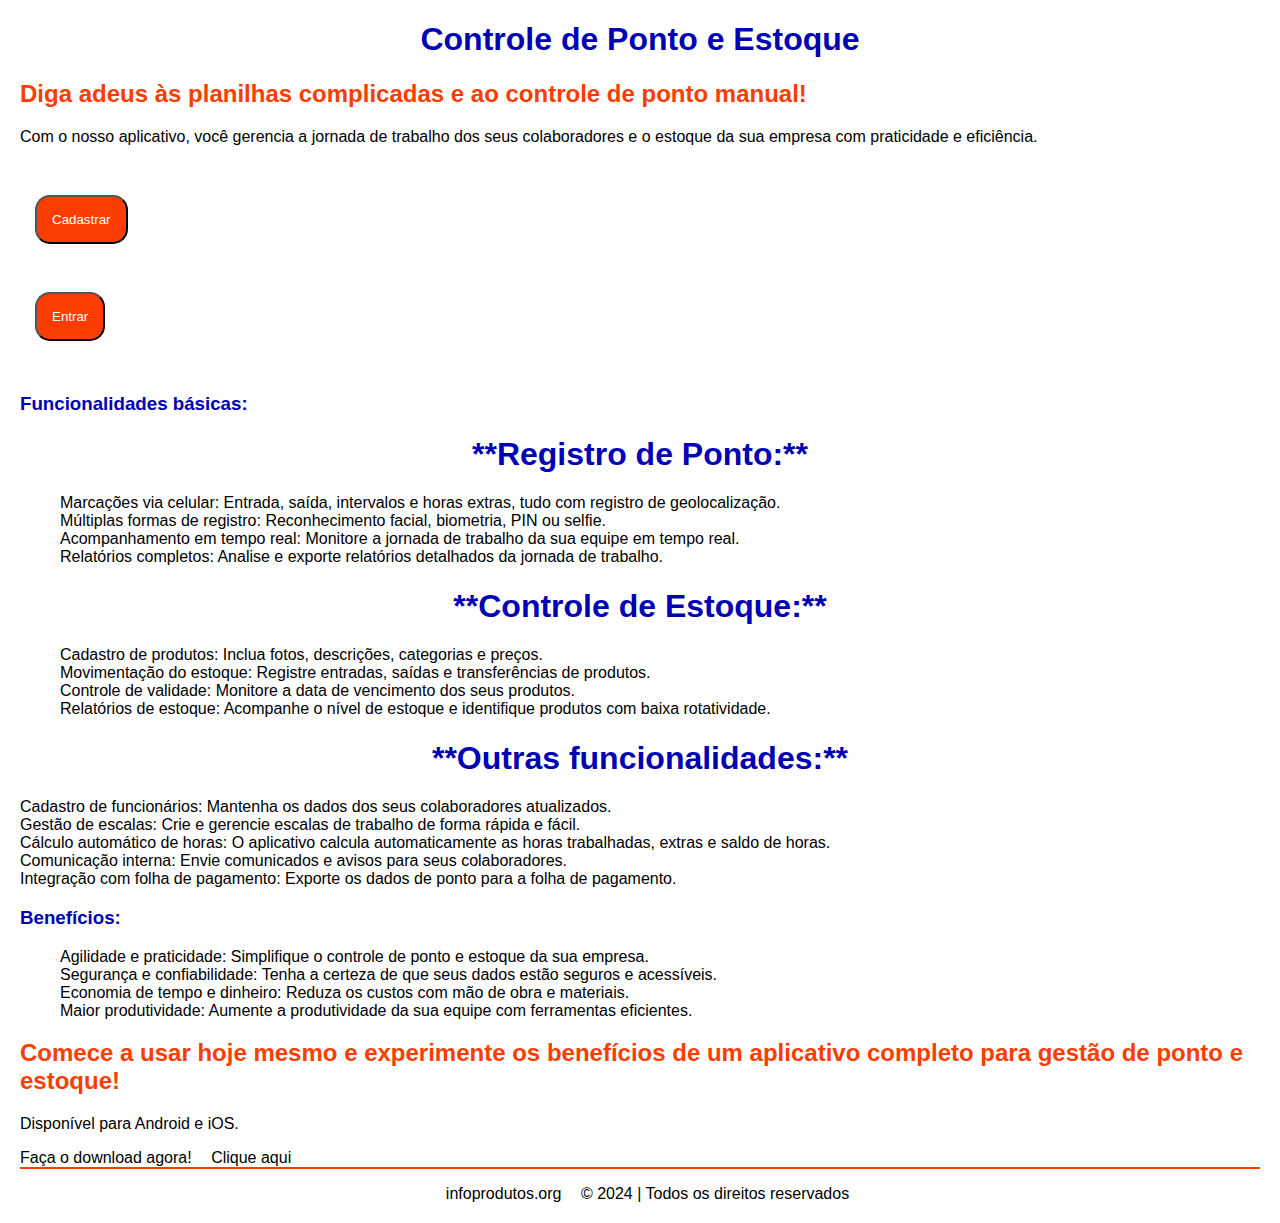
<file: index.html>
<!DOCTYPE html>
<html lang="pt-br">

<head>
    <meta charset="UTF-8">
    <meta name="viewport" content="width=device-width, initial-scale=1.0">
    <link rel="shortcut icon" href="static/iconeContratante.png" type="image/x-icon">
    <title>Controle de Ponto e Estoque</title>
    <link rel="stylesheet" href="./static/style.css">
</head>

<body>
    <main>
        <h1>Controle de Ponto e Estoque</h1>
        <section id="introducao">
            <h2>
                Diga adeus às planilhas complicadas e ao controle de ponto manual!
            </h2>
            <p>
                Com o nosso aplicativo, você gerencia a jornada de trabalho dos seus colaboradores e o estoque da
                sua empresa com praticidade e eficiência.
            </p>
            <a href="https://maper.info/29j736">
                <button>
                    Cadastrar
                </button>
            </a>
            <a href="templates/submit.html">
                <button>
                    Entrar
                </button>
            </a>
        </section>
        </div>
        <section id="funcionalidades">
            <h3>Funcionalidades básicas:</h3>
            <h1>**Registro de Ponto:**</h1>
            <ul>
                <li>Marcações via celular: Entrada, saída, intervalos e horas extras, tudo com registro de
                    geolocalização.</li>
                <li>Múltiplas formas de registro: Reconhecimento facial, biometria, PIN ou selfie.</li>
                <li>Acompanhamento em tempo real: Monitore a jornada de trabalho da sua equipe em tempo real.</li>
                <li>Relatórios completos: Analise e exporte relatórios detalhados da jornada de trabalho.</li>
            </ul>
            <h1>**Controle de Estoque:**</h1>
            <ul>
                <li>Cadastro de produtos: Inclua fotos, descrições, categorias e preços.</li>
                <li>Movimentação do estoque: Registre entradas, saídas e transferências de produtos.</li>
                <li>Controle de validade: Monitore a data de vencimento dos seus produtos.</li>
                <li>Relatórios de estoque: Acompanhe o nível de estoque e identifique produtos com baixa rotatividade.
                </li>
            </ul>
            <h1>**Outras funcionalidades:**</h1>

            <li>Cadastro de funcionários: Mantenha os dados dos seus colaboradores atualizados.</li>
            <li>Gestão de escalas: Crie e gerencie escalas de trabalho de forma rápida e fácil.</li>
            <li>Cálculo automático de horas: O aplicativo calcula automaticamente as horas trabalhadas, extras e saldo
                de horas.</li>
            <li>Comunicação interna: Envie comunicados e avisos para seus colaboradores.</li>
            <li>Integração com folha de pagamento: Exporte os dados de ponto para a folha de pagamento.</li>
        </section>
        <section id="beneficios">
            <h3>Benefícios:</h3>
            <ul>
                <li>Agilidade e praticidade: Simplifique o controle de ponto e estoque da sua empresa.</li>
                <li>Segurança e confiabilidade: Tenha a certeza de que seus dados estão seguros e acessíveis.</li>
                <li>Economia de tempo e dinheiro: Reduza os custos com mão de obra e materiais.</li>
                <li>Maior produtividade: Aumente a produtividade da sua equipe com ferramentas eficientes.</li>
            </ul>
        </section>
        <section id="chamada-acao">
            <h2>Comece a usar hoje mesmo e experimente os benefícios de um aplicativo completo para gestão de ponto e
                estoque!</h2>
            <p>Disponível para Android e iOS.</p>
            Faça o download agora! <a href="https://maper.info/29j736">Clique aqui</a>
        </section>
        <footer>
            <p><a href="https://pablo-kennediy.github.io/curriculo/">infoprodutos.org</a> &copy; 2024 | Todos os
                direitos
                reservados</p>
        </footer>
    </main>

</body>

</html>
</file>
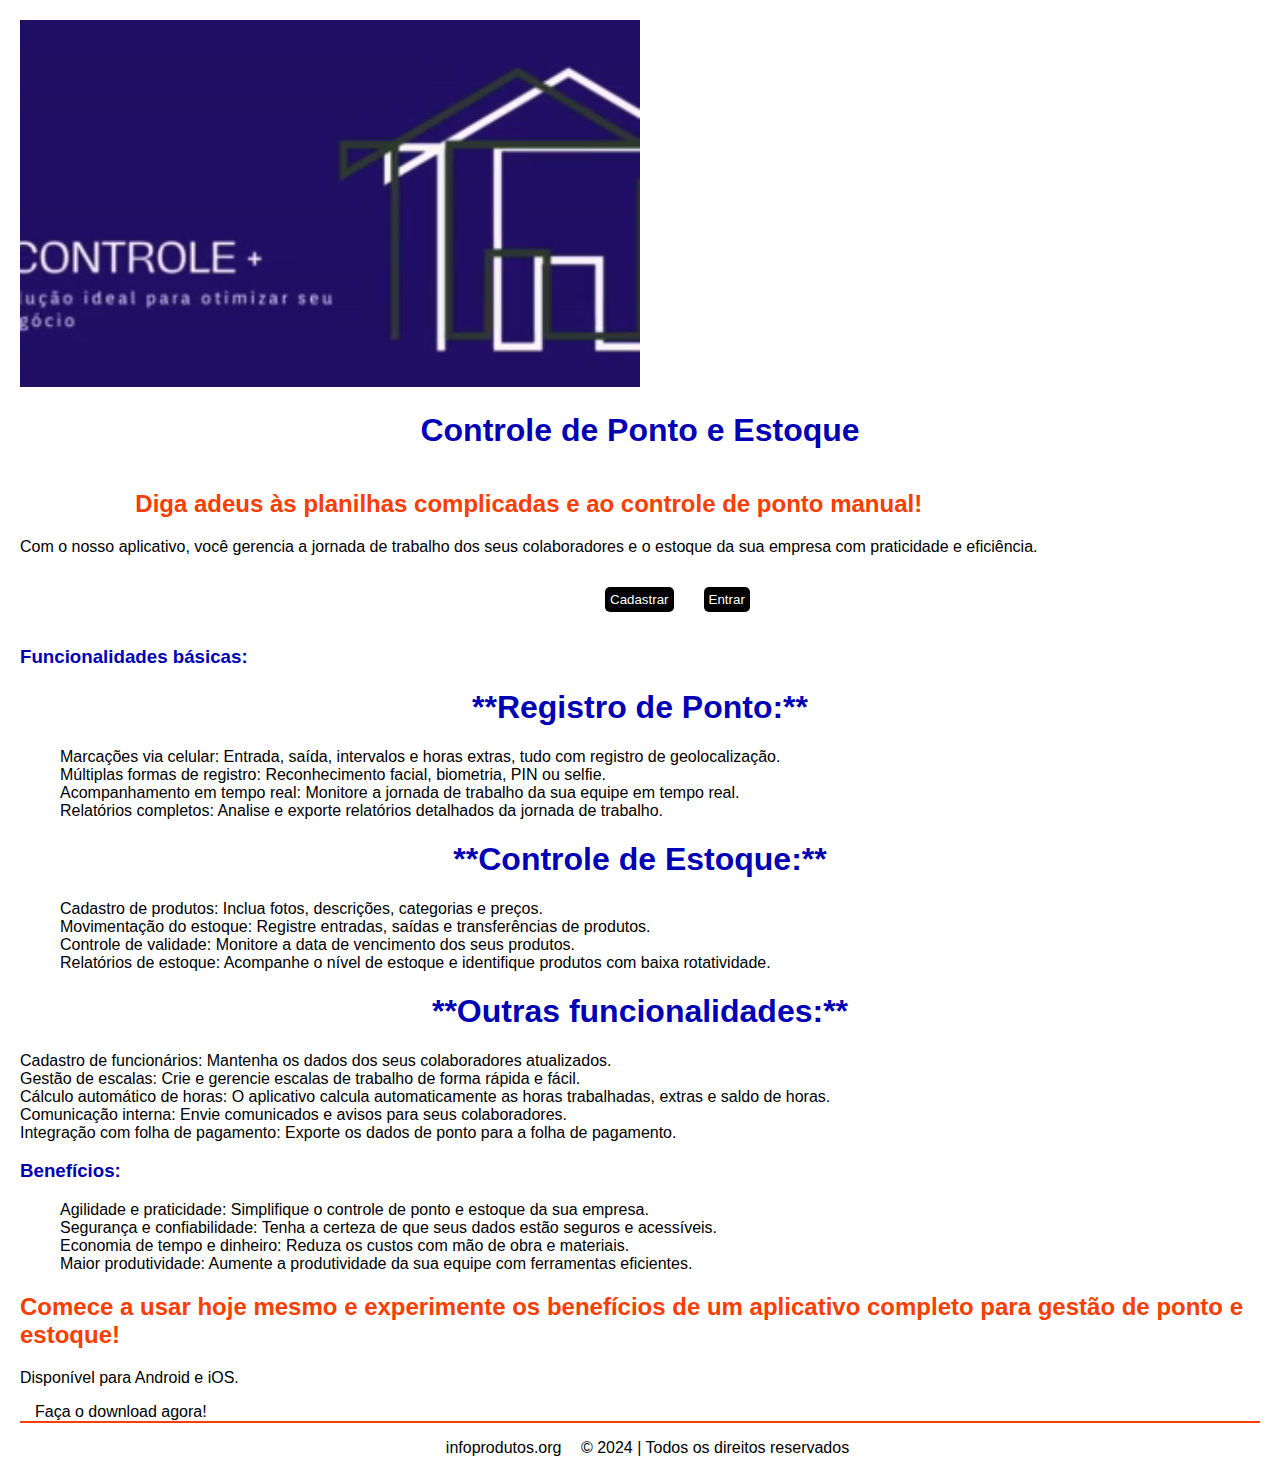
<file: templates/index.html>
<!DOCTYPE html>
<html lang="pt-br">

<head>
    <meta charset="UTF-8">
    <meta name="viewport" content="width=device-width, initial-scale=1.0">
    <link rel="shortcut icon" href="../static/logoCONTROLE +.png" type="image/x-icon">
    <title>Controle de Ponto e Estoque</title>
    <link rel="stylesheet" href="../static/style.css">
</head>

<body>
    <video src="../static/CONTROLE +.mp4" loop autoplay muted></video>

    <header>
        <h1>Controle de Ponto e Estoque</h1>
        <div class="flex">
            <section id="introducao">
                <h2>Diga adeus às planilhas complicadas e ao controle de ponto manual!</h2>
                <p>Com o nosso aplicativo, você gerencia a jornada de trabalho dos seus colaboradores e o estoque da sua
                    empresa com praticidade e eficiência.</p>
            </section>
        </div>
        <form id="formindex" action="submit.html" method="post">
            <input type="submit" name="cadastrar" value="Cadastrar">
            <input type="submit" name="logar" value="Entrar">
        </form>
    </header>
    <main>
        <section id="funcionalidades">
            <h3>Funcionalidades básicas:</h3>
            <h1>**Registro de Ponto:**</h1>
            <ul>
                <li>Marcações via celular: Entrada, saída, intervalos e horas extras, tudo com registro de
                    geolocalização.</li>
                <li>Múltiplas formas de registro: Reconhecimento facial, biometria, PIN ou selfie.</li>
                <li>Acompanhamento em tempo real: Monitore a jornada de trabalho da sua equipe em tempo real.</li>
                <li>Relatórios completos: Analise e exporte relatórios detalhados da jornada de trabalho.</li>
            </ul>
            <h1>**Controle de Estoque:**</h1>
            <ul>
                <li>Cadastro de produtos: Inclua fotos, descrições, categorias e preços.</li>
                <li>Movimentação do estoque: Registre entradas, saídas e transferências de produtos.</li>
                <li>Controle de validade: Monitore a data de vencimento dos seus produtos.</li>
                <li>Relatórios de estoque: Acompanhe o nível de estoque e identifique produtos com baixa rotatividade.
                </li>
            </ul>
            <h1>**Outras funcionalidades:**</h1>

            <li>Cadastro de funcionários: Mantenha os dados dos seus colaboradores atualizados.</li>
            <li>Gestão de escalas: Crie e gerencie escalas de trabalho de forma rápida e fácil.</li>
            <li>Cálculo automático de horas: O aplicativo calcula automaticamente as horas trabalhadas, extras e saldo
                de horas.</li>
            <li>Comunicação interna: Envie comunicados e avisos para seus colaboradores.</li>
            <li>Integração com folha de pagamento: Exporte os dados de ponto para a folha de pagamento.</li>
        </section>
        <section id="beneficios">
            <h3>Benefícios:</h3>
            <ul>
                <li>Agilidade e praticidade: Simplifique o controle de ponto e estoque da sua empresa.</li>
                <li>Segurança e confiabilidade: Tenha a certeza de que seus dados estão seguros e acessíveis.</li>
                <li>Economia de tempo e dinheiro: Reduza os custos com mão de obra e materiais.</li>
                <li>Maior produtividade: Aumente a produtividade da sua equipe com ferramentas eficientes.</li>
            </ul>
        </section>
        <section id="chamada-acao">
            <h2>Comece a usar hoje mesmo e experimente os benefícios de um aplicativo completo para gestão de ponto e
                estoque!</h2>
            <p>Disponível para Android e iOS.</p>
            <a href="#">Faça o download agora!</a>
        </section>
        <footer>
            <p><a href="https://pablo-kennediy.github.io/curriculo/">infoprodutos.org</a> &copy; 2024 | Todos os direitos
                reservados</p>
        </footer>
    </main>
   
</body>

</html>
</file>
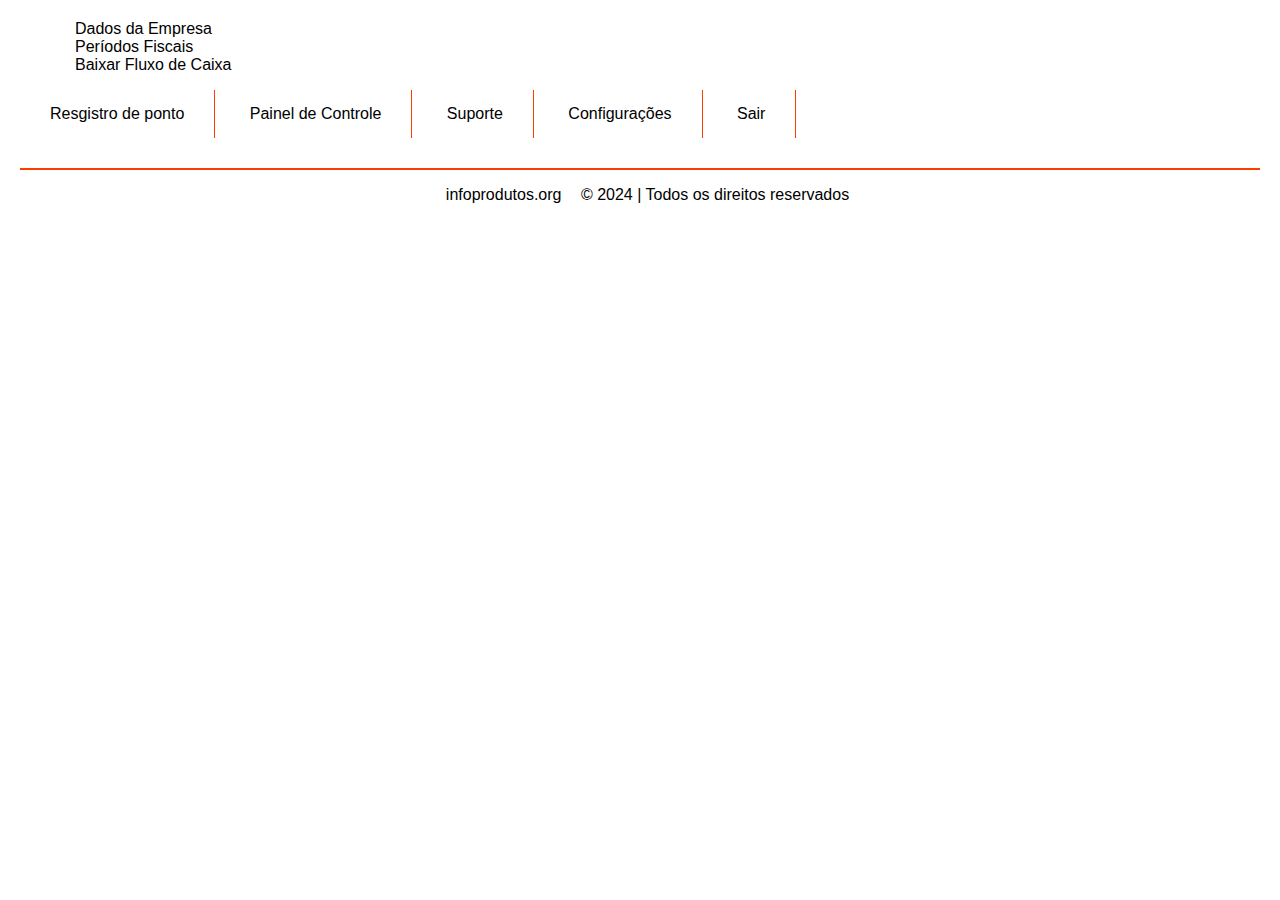
<file: templates/config.html>
<!DOCTYPE html>
<html lang="pr-br">

<head>
    <meta charset="UTF-8">
    <meta name="viewport" content="width=device-width, initial-scale=1.0">
    <link rel="shortcut icon" href="../static/iconeContratante.png" type="image/x-icon">
    <link rel="stylesheet" href="../static/style.css">
    <title>Configurações</title>
</head>

<body>
    <ul>
        <li>
            <a href="perfil.html">
                Dados da Empresa
            </a>
        </li>
        <li>
            <a href="periodosFiscais.html">
                Períodos Fiscais
            </a>
        </li>
        <li>
            <a href="">
                Baixar Fluxo de Caixa
            </a>
        </li>
    </ul>
    <section class="maisfuncao">
        <li>
            <a href="registroDePronto.html">
                Resgistro de ponto
            </a>
        </li>
        <li>
            <a href="painel de controle.html">
                Painel de Controle
            </a>
        </li>
        <li>
            <a href="suporte.html">
                Suporte
            </a>
        </li>
        <li>
            <a href="config.html">
                Configurações
            </a>
        </li>
        <li>
            <a href="../index.html">
                Sair
            </a>
        </li>
    </section>
    <footer>
        <p>
            <a href="https://pablo-kennediy.github.io/curriculo/">infoprodutos.org</a> &copy; 2024 | Todos os
            direitos
            reservados
        </p>
    </footer>
</body>

</html>
</file>
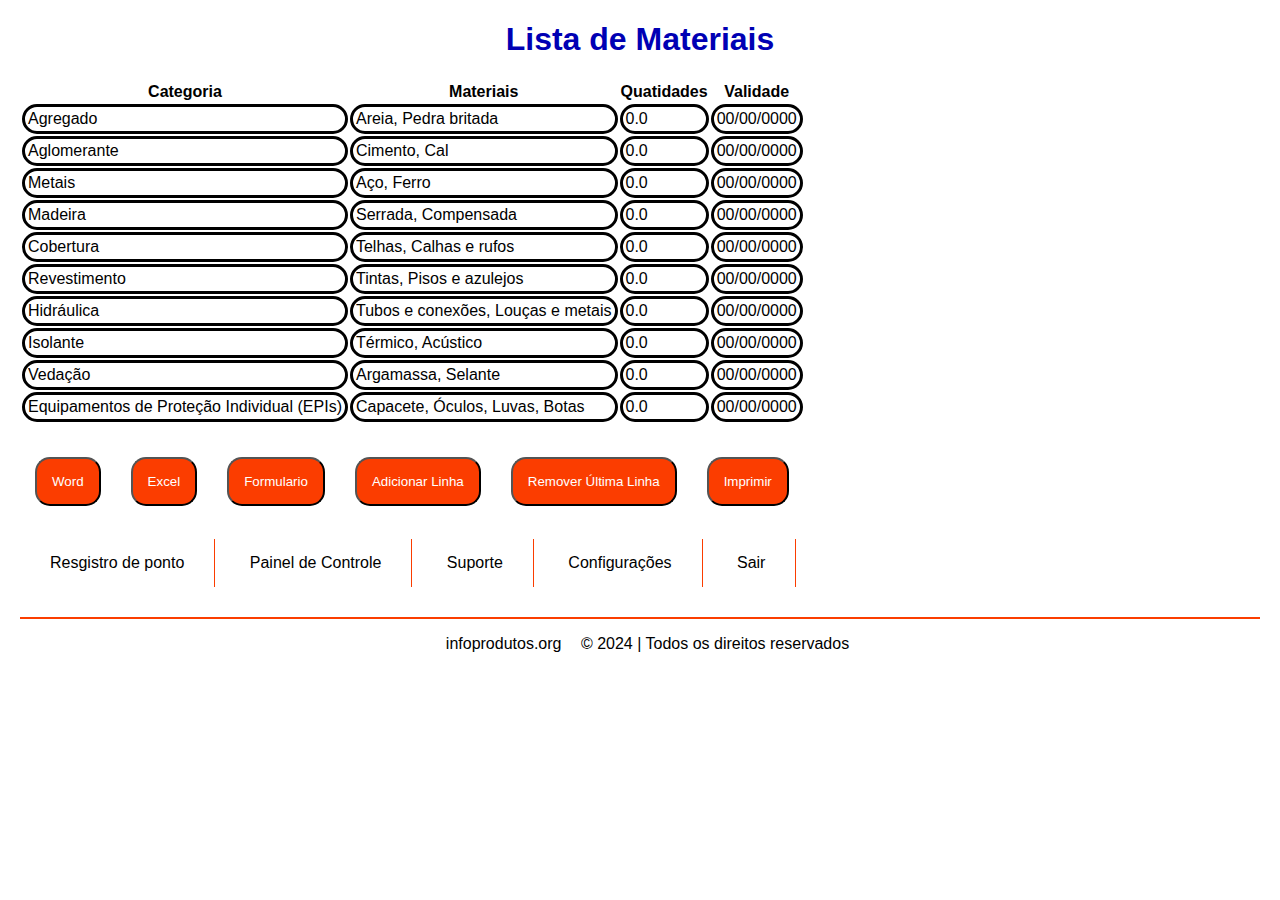
<file: templates/painel de controle.html>
<!DOCTYPE html>
<html lang="pt-br">

<head>
    <meta charset="UTF-8">
    <meta name="viewport" content="width=device-width, initial-scale=1.0">
    <link rel="shortcut icon" href="../static/iconeContratante.png" type="image/x-icon">
    <title>Painel de controle</title>
    <link rel="stylesheet" href="../static/style.css">
</head>

<body>
    <header>
        <h1>Lista de Materiais</h1>
        <h2>

        </h2>
    </header>
    <div class="interface">
        <div class="flex">
            <main>
                <section id="Estoque" class="estoque">

                        <!-- <div>
                         <ul>
                                <h2>Agregado</h2>
                                <ul>
                                    <li>Areia</li>
                                    <li>Pedra britada</li>
                                </ul>
                                <h2>Aglomerante</h2>
                                <ul>
                                    <li>Cimento</li>
                                    <li>Cal</li>
                                </ul>
                                <h2>Metais</h2>
                                <ul>
                                    <li>Aço</li>
                                    <li>Ferro</li>
                                </ul>
                                <h2>Madeira</h2>
                                <ul>
                                    <li>Serrada</li>
                                    <li>Compensada</li>
                                </ul>
                                <h2>Cobertura</h2>
                                <ul>
                                    <li>Telhas</li>
                                    <li>Calhas e rufos</li>
                                </ul>
                                <h2>Revestimento</h2>
                                <ul>
                                    <li>Tintas</li>
                                    <li>Pisos e azulejos</li>
                                </ul>
                                <h2>Hidráulica</h2>
                                <ul>
                                    <li>Tubos e conexões</li>
                                    <li>Louças e metais</li>
                                </ul>
                                <h2>Isolante</h2>
                                <ul>
                                    <li>Térmico</li>
                                    <li>Acústico</li>
                                </ul>
                                <h2>Vedação</h2>
                                <ul>
                                    <li>Argamassa</li>
                                    <li>Selante</li>
                                </ul>
                                <h2>Equipamentos de Proteção Individual (EPIs)</h2>
                                <ul>
                                    <li>Capacete</li>
                                    <li>Óculos</li>
                                    <li>Luvas</li>
                                    <li>Botas</li>
                                </ul>
                            </ul>
                        </div>  -->
                        <table id="myTable">
                            <tr>
                                <th>Categoria</th>
                                <th>Materiais</th>
                                <th>Quatidades</th>
                                <th>Validade</th>
                            </tr>
                            <tr>
                                <td>Agregado</td>
                                <td>Areia, Pedra britada</td>
                                <td>0.0</td>
                                <td>00/00/0000</td>
                            </tr>
                            <tr>
                                <td>Aglomerante</td>
                                <td>Cimento, Cal</td>
                                <td>0.0</td>
                                <td>00/00/0000</td>
                            </tr>
                            <tr>
                                <td>Metais</td>
                                <td>Aço, Ferro</td>
                                <td>0.0</td>
                                <td>00/00/0000</td>
                            </tr>
                            <tr>
                                <td>Madeira</td>
                                <td>Serrada, Compensada</td>
                                <td>0.0</td>
                                <td>00/00/0000</td>
                            </tr>
                            <tr>
                                <td>Cobertura</td>
                                <td>Telhas, Calhas e rufos</td>
                                <td>0.0</td>
                                <td>00/00/0000</td>
                            </tr>
                            <tr>
                                <td>Revestimento</td>
                                <td>Tintas, Pisos e azulejos</td>
                                <td>0.0</td>
                                <td>00/00/0000</td>
                            </tr>
                            <tr>
                                <td>Hidráulica</td>
                                <td>Tubos e conexões, Louças e metais</td>
                                <td>0.0</td>
                                <td>00/00/0000</td>
                            </tr>
                            <tr>
                                <td>Isolante</td>
                                <td>Térmico, Acústico</td>
                                <td>0.0</td>
                                <td>00/00/0000</td>
                            </tr>
                            <tr>
                                <td>Vedação</td>
                                <td>Argamassa, Selante</td>
                                <td>0.0</td>
                                <td>00/00/0000</td>
                            </tr>
                            <tr>
                                <td>Equipamentos de Proteção Individual (EPIs)</td>
                                <td>Capacete, Óculos, Luvas, Botas</td>
                                <td>0.0</td>
                                <td>00/00/0000</td>
                            </tr>
                        </table>
                        <script>
                            // JavaScript para manipular a tabela
                            function addRow() {
                                let table = document.getElementById("myTable");
                                let row = table.insertRow();
                                let cell1 = row.insertCell(0);
                                let cell2 = row.insertCell(0);
                                let cell3 = row.insertCell(0);
                                let cell4 = row.insertCell(1);


                                cell1.contentEditable = "true";
                                cell2.contentEditable = "true";
                                cell3.contentEditable = "true";
                                cell4.contentEditable = "true";

                            }

                            function deleteRow() {
                                let table = document.getElementById("myTable");
                                table.deleteRow(table.rows.length - 1);
                            }
                            // Imprimir a pagina
                            function printPage() {
                                window.print();
                            }
                        </script>
               
                    <div class="flex">
                        <div class="APIs" id="WORD">
                            <a href="https://docs.google.com/document/d/1st55n8pZaKva58Vkumr1nu8XnJ_lWBXDu1xYACj5SdY/edit?usp=sharing"
                                target="_blank">
                                <button>
                                    Word
                                </button>
                            </a>
                        </div>
                        <div class="APIs" id="EXCEL">
                            <a href="https://docs.google.com/spreadsheets/d/178MaqGJhoQdhr7rdN1evhYZqg6jemVrty4nEjJ89034/edit?usp=sharing"
                                target="_blank">
                                <button>
                                    Excel
                                </button>
                            </a>
                        </div>
                        <div class="APIs" id="FORMULARIO">
                            <a href="form.html" target="_blank">
                                <button>
                                    Formulario
                                </button>
                            </a>
                        </div>
                        <div>
                            <a href="">
                                <button onclick="addRow()">Adicionar Linha</button>
                            </a>
                        </div>
                        <div>
                            <a href="">
                                <button onclick="deleteRow()">Remover Última Linha</button>
                            </a>
                        </div>
                        <div>
                            <a href="">
                                <button onclick="printPage()">Imprimir</button>
                            </a>
                        </div>
                    </div>
                </section>
                <section class="maisfuncao">
                    <li>
                        <a href="registroDePronto.html" target="_blank">
                            Resgistro de ponto
                        </a>
                    </li>
                    <li>
                        <a href="painel de controle.html" target="_blank">
                            Painel de Controle
                        </a>
                    </li>
                    <li>
                        <a href="suporte.html" target="_blank">
                            Suporte
                        </a>
                    </li>
                    <li>
                        <a href="config.html" target="_blank">
                            Configurações
                        </a>
                    </li>
                    <li>
                        <a href="../index.html">
                            Sair
                        </a>
                    </li>
                </section>
            </main>
        </div>
    </div>
    <footer>
        <p>
            <a href="https://pablo-kennediy.github.io/curriculo/">infoprodutos.org</a> &copy; 2024 | Todos os
            direitos
            reservados
        </p>
    </footer>
</body>

</html>
</file>
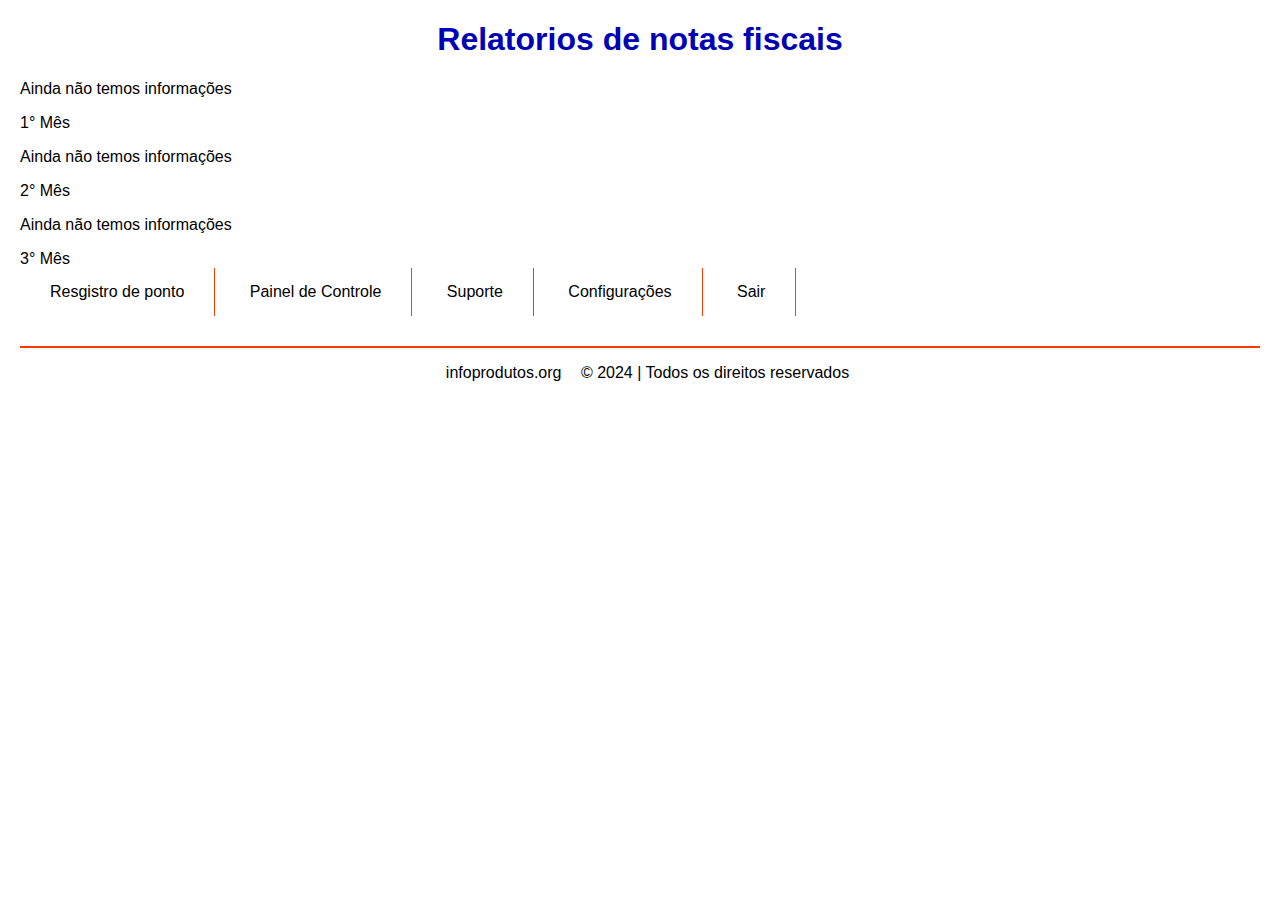
<file: templates/periodosFiscais.html>
<!DOCTYPE html>
<html lang="pt-br">

<head>
    <meta charset="UTF-8">
    <link rel="stylesheet" href="../static/style.css">
    <link rel="shortcut icon" href="../static/iconeContratante.png" type="image/x-icon">
    <meta name="viewport" content="width=device-width, initial-scale=1.0">
    <title>Períodos Fiscais</title>
</head>

<body>
    <h1>
        Relatorios de notas fiscais
    </h1>
    <div>
        <section class="notasFiscais">
            <p>
                Ainda não temos informações
            </p>
        </section>
        <li>
            1° Mês
        </li>
    </div>
    <div>
        <section class="notasFiscais">
            <p>
                Ainda não temos informações
            </p>
        </section>
        <li>
            2° Mês
        </li>
    </div>
    <div>
        <section class="notasFiscais">
            <p>
                Ainda não temos informações
            </p>
        </section>
        <li>
            3° Mês
        </li>
    </div>
    <section class="maisfuncao">
        <li>
            <a href="registroDePronto.html">
                Resgistro de ponto
            </a>
        </li>
        <li>
            <a href="painel de controle.html">
                Painel de Controle
            </a>
        </li>
        <li>
            <a href="suporte.html">
                Suporte
            </a>
        </li>
        <li>
            <a href="config.html">
                Configurações
            </a>
        </li>
        <li>
            <a href="../index.html">
                Sair
            </a>
        </li>
    </section>
    <footer>
        <p>
            <a href="https://pablo-kennediy.github.io/curriculo/">infoprodutos.org</a> &copy; 2024 | Todos os
            direitos
            reservados
        </p>
    </footer>
</body>

</html>
</file>
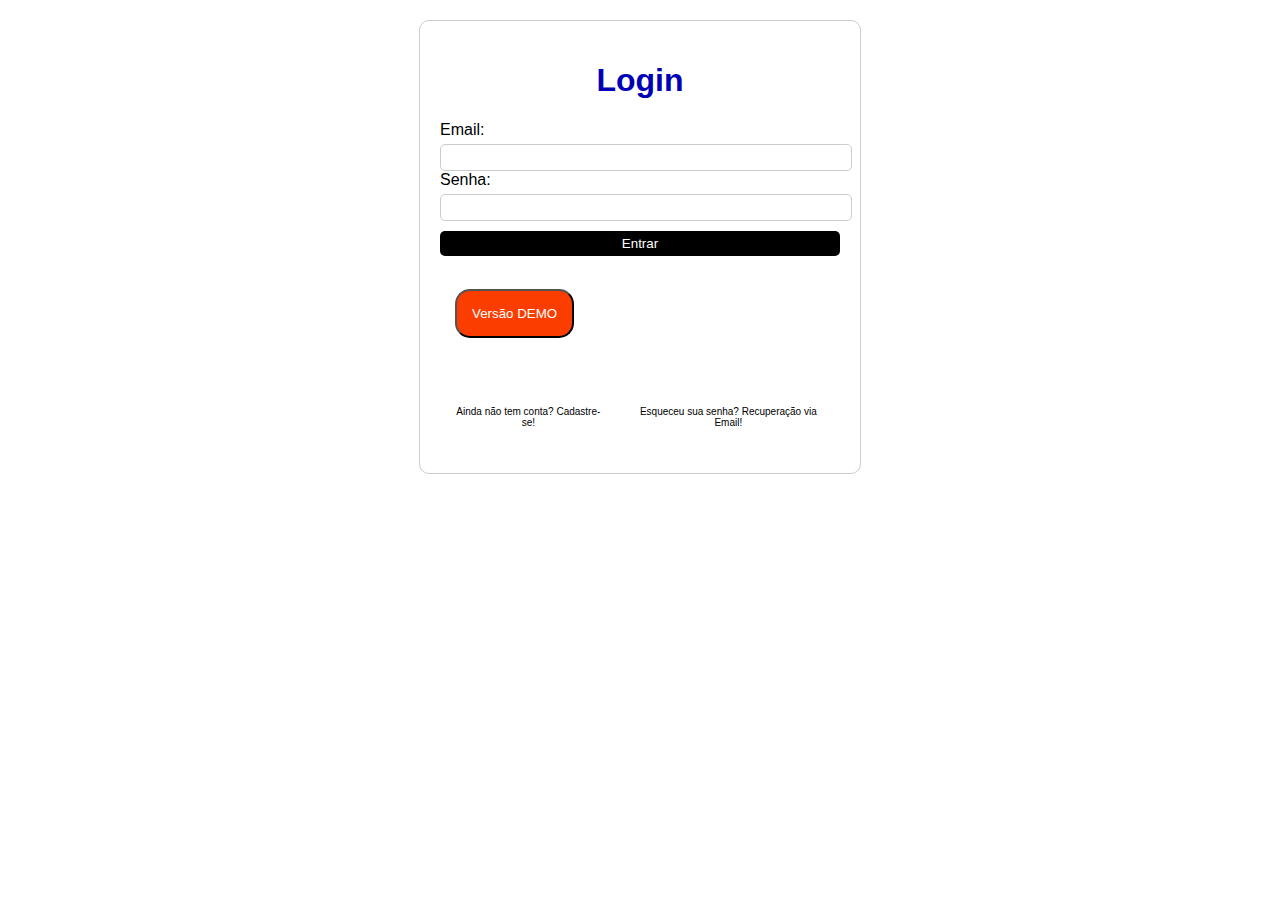
<file: templates/submit.html>
<!DOCTYPE html>
<html lang="pt-br">

<head>
  <meta charset="UTF-8">
  <meta name="viewport" content="width=device-width, initial-scale=1.0">
  <link rel="shortcut icon" href="../static/iconeContratante.png" type="image/x-icon">
  <title>Controle de Ponto e Estoque</title>
  <link rel="stylesheet" href="../static/style.css">
</head>

<body>
  <div class="container">
    <h1>
      Login
    </h1>
    <form action="login.php" method="post">
      <label for="email">
        Email:
      </label>
      <input type="email" id="email" name="email" required>
      <label for="senha">
        Senha:
      </label>
      <input type="password" id="senha" name="senha" required>
      <input type="submit" value="Entrar">
    </form>
    <a href="painel de controle.html">
      <button>
        Versão DEMO
      </button>
    </a>
    <div class="links">
      <a href="https://maper.info/29j736">
        <p>
          Ainda não tem conta? Cadastre-se!
        </p>
      </a>
      <a href="mailto:pablokennediy@gmail.com?subject=Esqueci+minha+senha">
        <p>
          Esqueceu sua senha? Recuperação via Email!
        </p>
      </a>
    </div>
  </div>
</body>

</html>
</file>
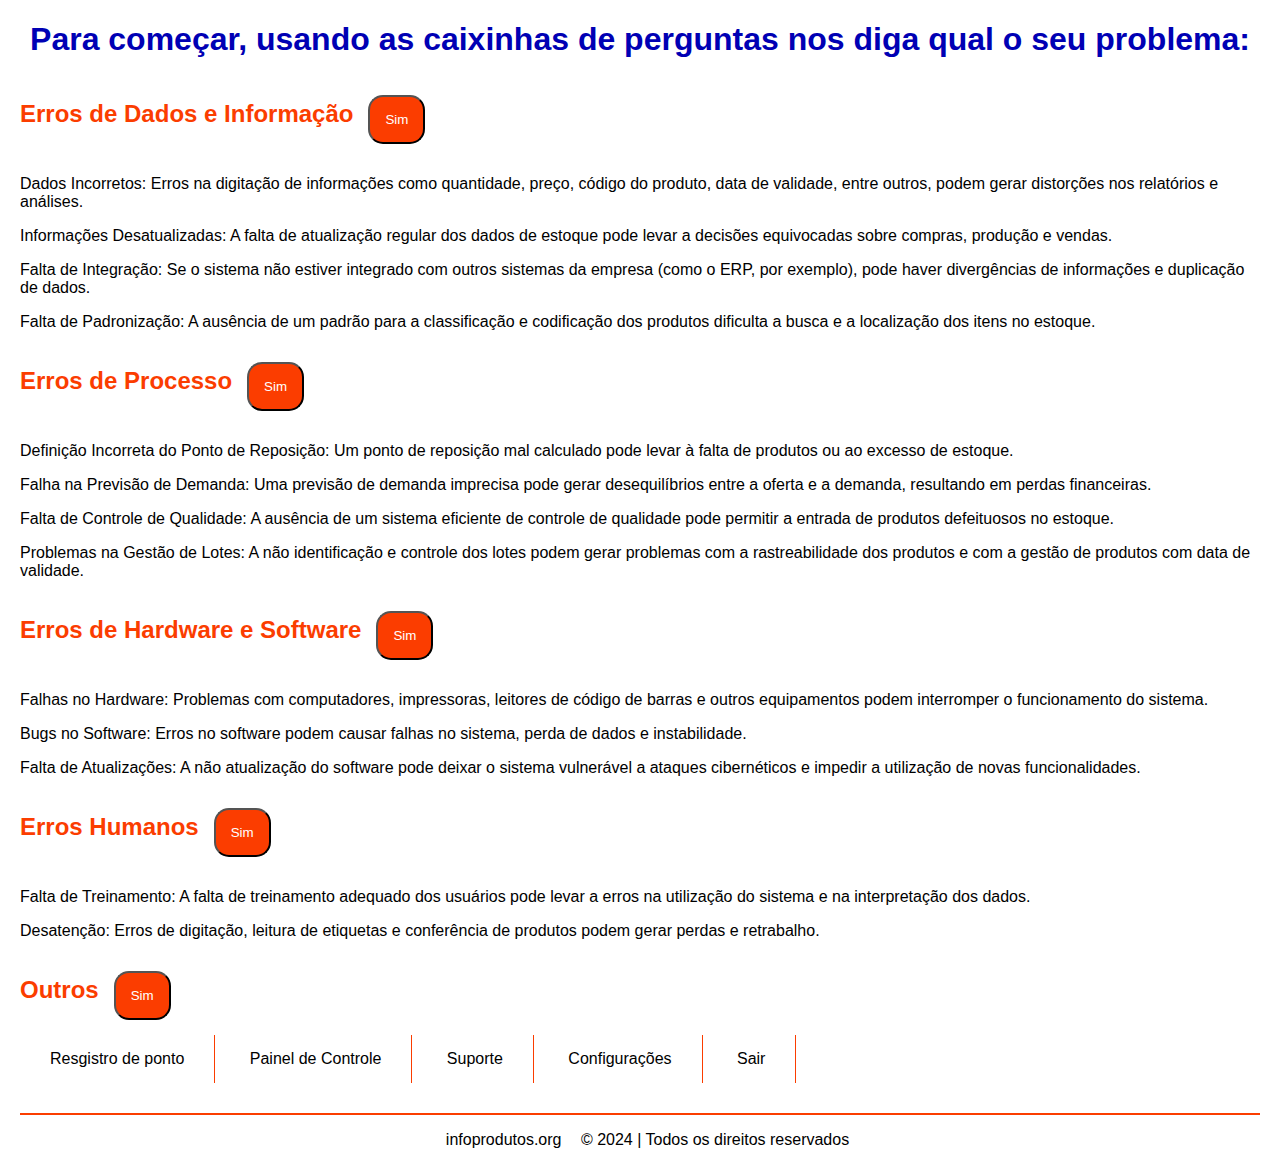
<file: templates/suporte.html>
<!DOCTYPE html>
<html lang="pt-br">
<head>
    <meta charset="UTF-8">
    <meta name="viewport" content="width=device-width, initial-scale=1.0">
    <link rel="shortcut icon" href="../static/iconeContratante.png" type="image/x-icon">
    <title>Suporte</title>
    <link rel="stylesheet" href="../static/style.css">
</head>
<body>
    <h1>
        Para começar, usando as caixinhas de perguntas nos diga qual o seu problema:
    </h1>
<div class="flex">
    <h2>
        Erros de Dados e Informação
     </h2>
     <button>
        Sim
     </button>
</div>
 <p>
    Dados Incorretos: Erros na digitação de informações como quantidade, preço, código do produto, data de validade, entre outros, podem gerar distorções nos relatórios e análises.
 </p>
<p>
    Informações Desatualizadas: A falta de atualização regular dos dados de estoque pode levar a decisões equivocadas sobre compras, produção e vendas.
</p>
<p>
    Falta de Integração: Se o sistema não estiver integrado com outros sistemas da empresa (como o ERP, por exemplo), pode haver divergências de informações e duplicação de dados.
</p>
<p>
    Falta de Padronização: A ausência de um padrão para a classificação e codificação dos produtos dificulta a busca e a localização dos itens no estoque.
</p>
<div class="flex">
<h2>
    Erros de Processo
</h2>
<button>
    Sim
 </button>
</div>
<p>
    Definição Incorreta do Ponto de Reposição: Um ponto de reposição mal calculado pode levar à falta de produtos ou ao excesso de estoque.
</p>
<p>
    Falha na Previsão de Demanda: Uma previsão de demanda imprecisa pode gerar desequilíbrios entre a oferta e a demanda, resultando em perdas financeiras.
</p>
<p>
    Falta de Controle de Qualidade: A ausência de um sistema eficiente de controle de qualidade pode permitir a entrada de produtos defeituosos no estoque.
</p>
<p>
    Problemas na Gestão de Lotes: A não identificação e controle dos lotes podem gerar problemas com a rastreabilidade dos produtos e com a gestão de produtos com data de validade.
</p>
<div class="flex">
<h2>
    Erros de Hardware e Software
</h2>
<button>
    Sim
 </button>
</div>
<p>
    Falhas no Hardware: Problemas com computadores, impressoras, leitores de código de barras e outros equipamentos podem interromper o funcionamento do sistema.
</p>
<p>
    Bugs no Software: Erros no software podem causar falhas no sistema, perda de dados e instabilidade.
</p>
<p>
    Falta de Atualizações: A não atualização do software pode deixar o sistema vulnerável a ataques cibernéticos e impedir a utilização de novas funcionalidades.
</p>
<div class="flex">
<h2>
    Erros Humanos
</h2>
<button>
    Sim 
 </button>
</div>
<p>
    Falta de Treinamento: A falta de treinamento adequado dos usuários pode levar a erros na utilização do sistema e na interpretação dos dados.
</p>
<p>
    Desatenção: Erros de digitação, leitura de etiquetas e conferência de produtos podem gerar perdas e retrabalho.
</p>
<div class="flex">
<h2>
    Outros
</h2>
<button>
    Sim
 </button>
</div>
<section class="maisfuncao">
    <li>
        <a href="registroDePronto.html">
            Resgistro de ponto
        </a>
    </li>
    <li>
        <a href="painel de controle.html">
            Painel de Controle
        </a>
    </li>
    <li>
        <a href="suporte.html">
            Suporte
        </a>
    </li>
    <li>
        <a href="config.html">
            Configurações
        </a>
    </li>
    <li>
        <a href="../index.html">
            Sair
        </a>
    </li>
</section>
<footer>
    <p>
        <a href="https://pablo-kennediy.github.io/curriculo/">infoprodutos.org</a> &copy; 2024 | Todos os
        direitos
        reservados
    </p>
</footer>
</body>
</html>
</file>
<file: static/style.css>
* {
    font-family: Arial, Helvetica, sans-serif;
}

h1,
h3 {
    color: #0000b4;
}

h2 {
    color: #FB3D00;
}

aside {
    position: fixed;
}

#formindex {
    display: flex;
    margin: auto;
    max-width: 100px;
}

#formindex input {
    margin: 15px;
}

header,
footer {
    text-align: center;
}

li {
    list-style: none;
}

#lg {
    display: block;
    max-width: 400px;
}

@media (max-width: 900px; ) {
    #introducao {
        display: block;
    }
}

.flex {
    display: flex;

}

body {
    font-family: sans-serif;
    margin: 20px;
}

.container {
    margin: auto;
    max-width: 400px;
    border: 1px solid #ccc;
    padding: 20px;
    border-radius: 10px;
}

h1 {
    text-align: center;
}

form {
    margin-top: 20px;
}

label {
    display: block;
    margin-bottom: 5px;
}

input {
    width: 100%;
    padding: 5px;
    border: 1px solid #ccc;
    border-radius: 5px;
}

input[type="submit"] {
    margin-top: 10px;
    cursor: pointer;
    background-color: #000;
    color: #fff;
    border: none;
    border-radius: 5px;
}

.links {
    display: flex;
    margin-top: 10px;
    text-align: center;
    font-size: x-small;
}

a {
    text-decoration: none;
    color: #000;
    margin: 15px;
}

aside {
    right: 0;
    width: 30vh;
    height: 100%;
}

aside li {
    margin-top: 20%;
}

video {
    width: 50%;
}

button {
    display: block;
    margin: auto;
    background-color: #FB3D00;
    color: white;
    box-shadow: 150px, 15px, 10px;
    margin: 15px;
    padding: 15px;
    border-radius: 15px;
}

td {
    border-radius: 15px;
    padding: 3px;
    margin: auto;
    border: 3px solid black;
}
.maisfuncao{
    margin-bottom: 30px;
}
.maisfuncao li {
    display: inline-block;
    list-style: none;
    padding: 15px;
    border-right: 1px solid #FB3D00;
}

.notasFiscais li {
    border: 1px solid #FB3D00;
    border-radius: 15px;
}
footer{
    border-top: #FB3D00 2px solid;
}
</file>
